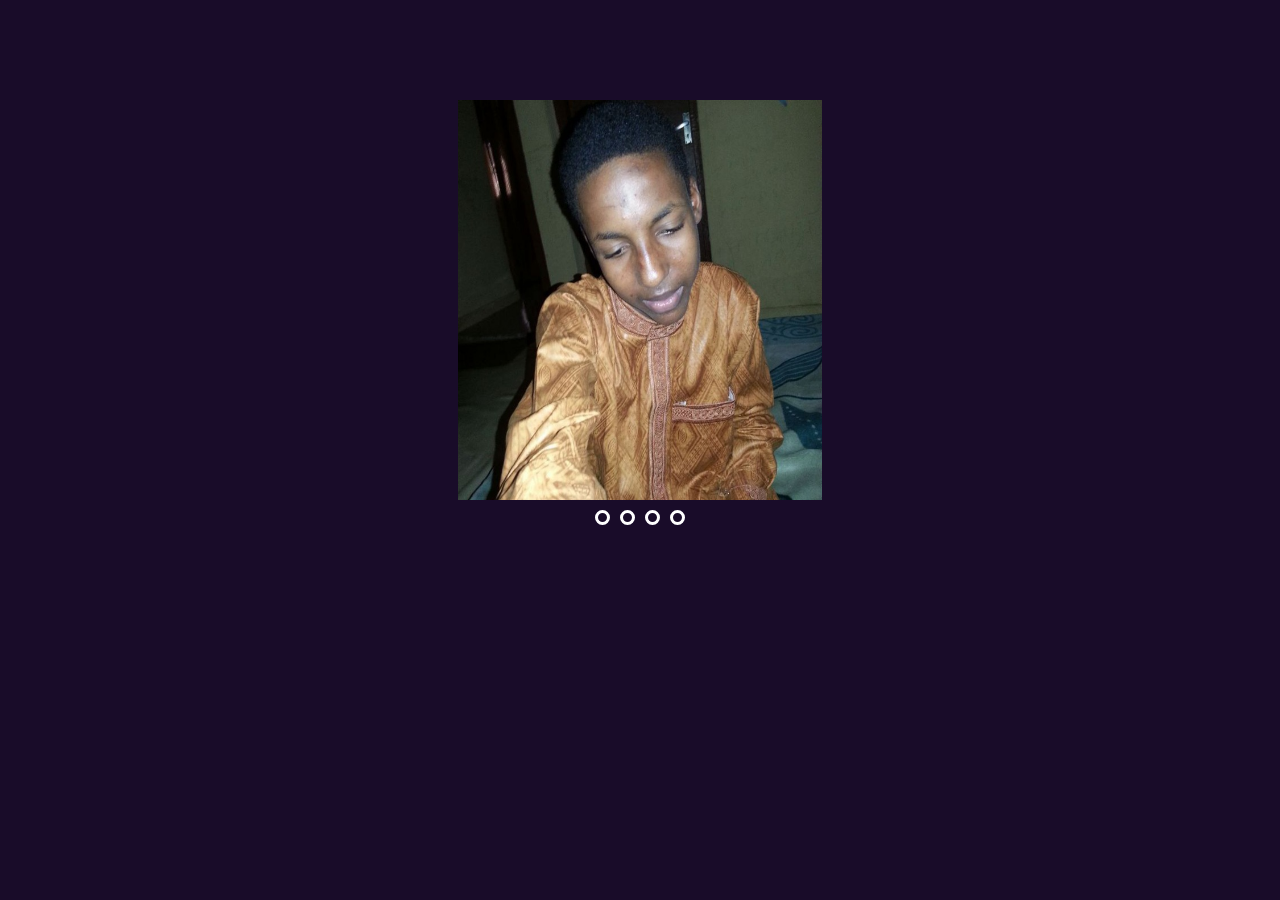
<file: Web-Stuffs/img-slide/index.html>
<!DOCTYPE html>
<html>
    <head>

        <meta charset="UTF-8">
        <meta name="viewport" content="width=device-with  intial-scale=1.0">
        <link rel="Stylesheet" href="style.css">
        <title>
            Slider
        </title>

    </head>
    <body>
        
        <div class="slider">
            <div class="images">
                
                <input type="radio" name="slide"  id="img1">
                <input type="radio" name="slide"  id="img2">
                <input type="radio" name="slide"  id="img3">
                <input type="radio" name="slide"  id="img4">

                <img src="Yaseer (2).jpg"   class="p1" alt="img1">
                <img src="Ysr.jpg"   class="p2" alt="img2">
                <img src="Yaseer.jpg"   class="p3" alt="img3">
                <img src="Yaseer4.jpg"   class="p4" alt="img4">


            </div>

            <div class="dots">
                <label for="img1"></label>
                <label for="img2"></label>
                <label for="img3"></label>
                <label for="img4"></label>

            </div>

        </div>

    </body>
</html>
</file>
<file: Web-Stuffs/img-slide/style.css>
*{
    padding: 0;
    box-sizing: border-box;
    margin: 0;
}

body{
    height: -100vh;
    display: flex;
    justify-content: center;
    align-items: center;
    background: rgb(25, 12, 41);
}

.slider{
    position: relative;
    width: 28.5%;
    overflow: hidden;
    margin-top: 100px;
}

.images{
    display: flex;
    width: 100%;
}

.images img{
    height: 400px;
    width: 100%;
    transition: all 0.15 ease;
}

.images input{
    display: none;
}

.dots{
    display: flex;
    justify-content: center;
    margin: 5px;
}

.dots label{
    height: 15px;
    width: 15px;
    border-radius: 50%;
    border: solid #fff 3px;
    cursor: pointer;
    transition: all 0.15s ease;
    margin: 5px;
}

.dots label:hover {background: #fff;}
#img1:checked ~ .p1{
    margin-left: 0;
}

#img2:checked ~ .p2{
    margin-left: -100%;
}

#img3:checked ~ .p3{
    margin-left: -200%;
}

#img4:checked ~ .p4{
    margin-left: -300%;
}
</file>
